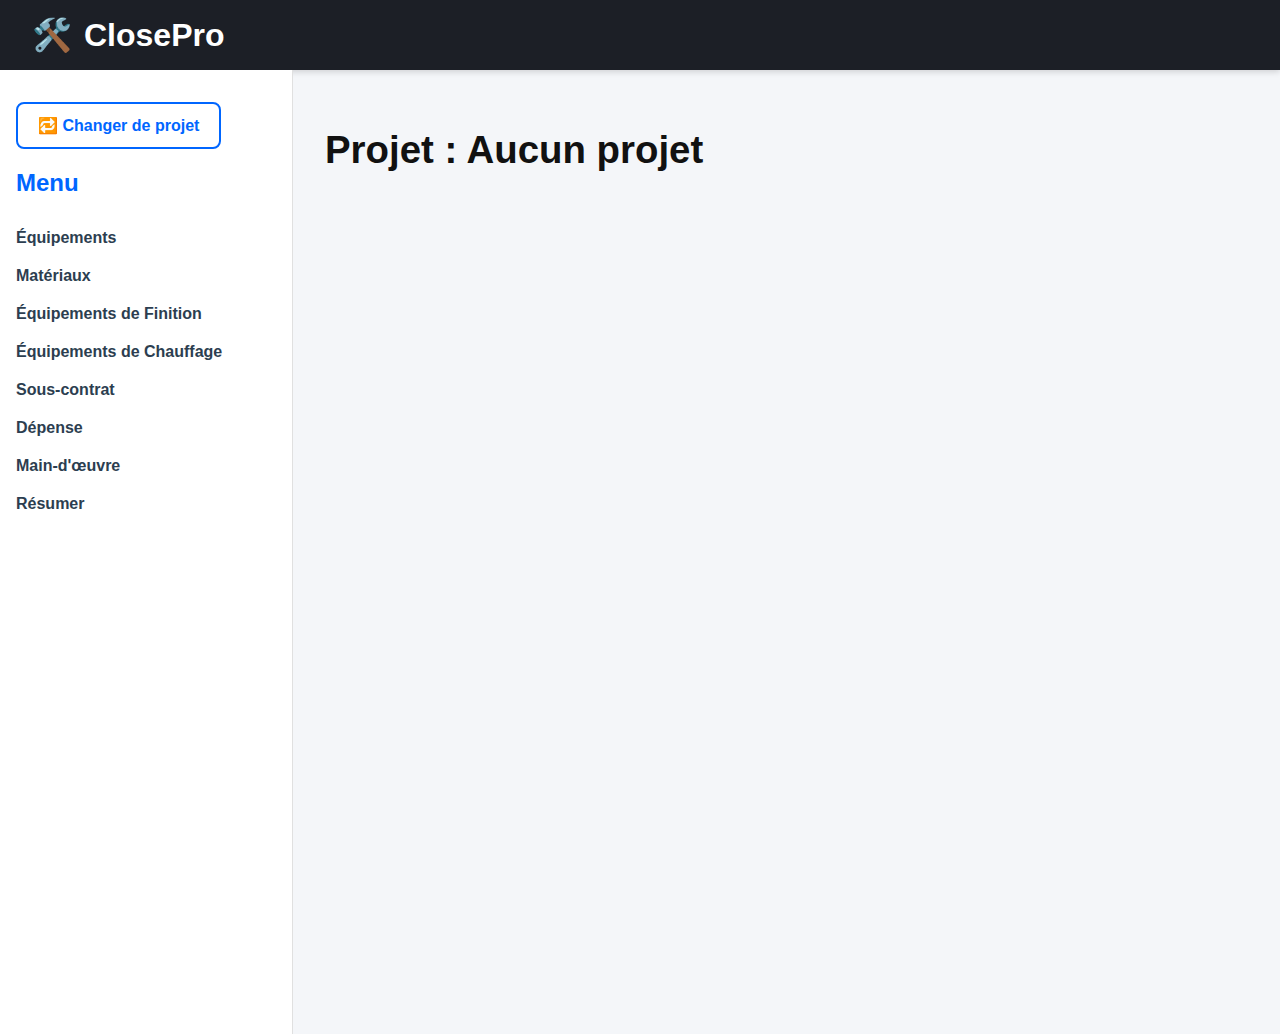
<file: main.html>
<!DOCTYPE html>
<html lang="fr">
<head>
    <meta charset="UTF-8"/>
    <title>ClosePro - Projet</title>
    <meta name="viewport" content="width=device-width, initial-scale=1.0"/>
    <link rel="stylesheet" href="styles/global.css"/>
</head>
<body>
  <header class="top-header">
  <span class="logo-icon">🛠️</span>
  <span class="logo-text">ClosePro</span>
</header>


    <div class="main container">
        <aside class="sidebar">
    <div class="sidebar-header">
        <button onclick="changeProject()" class="btn btn-outline small">🔁 Changer de projet</button>
        <h2>Menu</h2>
    </div>
    <ul id="sidebarMenu"></ul>
</aside>


        <main class="content">
            <h1 id="projectTitle">Projet :</h1>
        </main>
    </div>
    <script src="js/dashboard.js"></script>
</body>
</html>
</file>
<file: styles/global.css>
��/ *   = = = = =   G L O B A L   = = = = =   * /  
 b o d y   {  
         m a r g i n :   0 ;  
         p a d d i n g :   0 ;  
         f o n t - f a m i l y :   ' S e g o e   U I ' ,   ' H e l v e t i c a   N e u e ' ,   s a n s - s e r i f ;  
         b a c k g r o u n d - c o l o r :   # f 4 f 6 f 9 ;  
         c o l o r :   # 2 c 3 e 5 0 ;  
 }  
  
 h 1 ,   h 2 ,   h 3   {  
         m a r g i n - b o t t o m :   1 r e m ;  
         f o n t - w e i g h t :   7 0 0 ;  
         c o l o r :   # 1 1 1 ;  
 }  
  
 h 1   {   f o n t - s i z e :   2 . 4 r e m ;   }  
 h 2   {   f o n t - s i z e :   1 . 8 r e m ;   }  
 h 3   {   f o n t - s i z e :   1 . 4 r e m ;   }  
  
 / *   = = = = =   H E A D E R   = = = = =   * /  
 . t o p - h e a d e r   {  
         b a c k g r o u n d - c o l o r :   # 1 c 1 f 2 6 ;  
         c o l o r :   w h i t e ;  
         p a d d i n g :   1 r e m   2 r e m ;  
         f o n t - s i z e :   1 . 8 r e m ;  
         f o n t - w e i g h t :   6 0 0 ;  
         d i s p l a y :   f l e x ;  
         a l i g n - i t e m s :   c e n t e r ;  
         g a p :   0 . 7 5 r e m ;  
         b o x - s h a d o w :   0   2 p x   6 p x   r g b a ( 0 , 0 , 0 , 0 . 1 5 ) ;  
 }  
 . l o g o - i c o n   {  
     f o n t - s i z e :   2 r e m ;  
 }  
  
 . l o g o - t e x t   {  
     c o l o r :   # f f f f f f ;  
     f o n t - w e i g h t :   7 0 0 ;  
     f o n t - s i z e :   2 r e m ;  
 }  
  
  
 / *   = = = = =   L A Y O U T   = = = = =   * /  
 . m a i n . c o n t a i n e r   {  
         d i s p l a y :   f l e x ;  
         f l e x - d i r e c t i o n :   r o w ;  
         a l i g n - i t e m s :   f l e x - s t a r t ;  
         m a r g i n :   0 ;  
         m i n - h e i g h t :   1 0 0 v h ;  
 }  
  
 / *   = = = = =   S I D E B A R   = = = = =   * /  
 . s i d e b a r   {  
         w i d t h :   2 6 0 p x ;  
         b a c k g r o u n d - c o l o r :   # f f f ;  
         b o r d e r - r i g h t :   1 p x   s o l i d   # e 0 e 0 e 0 ;  
         p a d d i n g :   2 r e m   1 r e m ;  
         p o s i t i o n :   s t i c k y ;  
         t o p :   0 ;  
         h e i g h t :   1 0 0 v h ;  
 }  
  
 . s i d e b a r   h 2   {  
         f o n t - s i z e :   1 . 5 r e m ;  
         c o l o r :   # 0 0 6 6 f f ;  
         m a r g i n - b o t t o m :   2 r e m ;  
 }  
  
 . s i d e b a r   u l   {  
         l i s t - s t y l e :   n o n e ;  
         p a d d i n g :   0 ;  
         m a r g i n :   0 ;  
 }  
  
 . s i d e b a r   u l   l i   {  
         m a r g i n :   1 . 2 5 r e m   0 ;  
         f o n t - w e i g h t :   6 0 0 ;  
 }  
  
 . s i d e b a r   u l   l i   a   {  
         t e x t - d e c o r a t i o n :   n o n e ;  
         c o l o r :   # 2 c 3 e 5 0 ;  
         t r a n s i t i o n :   c o l o r   0 . 3 s   e a s e ;  
 }  
  
 . s i d e b a r   u l   l i   a : h o v e r   {  
         c o l o r :   # 0 0 6 6 f f ;  
 }  
  
 / *   = = = = =   C O N T E N T   = = = = =   * /  
 . c o n t e n t   {  
         f l e x - g r o w :   1 ;  
         p a d d i n g :   2 r e m ;  
 }  
  
 / *   = = = = =   S E C T I O N S   = = = = =   * /  
 . s e c t i o n   {  
         b a c k g r o u n d - c o l o r :   # f f f f f f ;  
         p a d d i n g :   2 r e m ;  
         b o r d e r - r a d i u s :   1 2 p x ;  
         b o x - s h a d o w :   0   3 p x   1 2 p x   r g b a ( 0 ,   0 ,   0 ,   0 . 0 5 ) ;  
         m a r g i n - b o t t o m :   2 r e m ;  
 }  
  
 / *   = = = = =   B U T T O N S   = = = = =   * /  
 b u t t o n ,  
 . b t n   {  
         b a c k g r o u n d - c o l o r :   # 0 0 6 6 f f ;  
         c o l o r :   # f f f ;  
         p a d d i n g :   0 . 7 5 r e m   1 . 2 5 r e m ;  
         b o r d e r :   n o n e ;  
         b o r d e r - r a d i u s :   8 p x ;  
         f o n t - w e i g h t :   6 0 0 ;  
         f o n t - s i z e :   1 r e m ;  
         c u r s o r :   p o i n t e r ;  
         t r a n s i t i o n :   b a c k g r o u n d - c o l o r   0 . 3 s   e a s e ,   t r a n s f o r m   0 . 2 s   e a s e ;  
 }  
  
 b u t t o n : h o v e r ,  
 . b t n : h o v e r   {  
         b a c k g r o u n d - c o l o r :   # 0 0 4 b c c ;  
         t r a n s f o r m :   t r a n s l a t e Y ( - 1 p x ) ;  
 }  
  
 . b t n - o u t l i n e   {  
         b a c k g r o u n d - c o l o r :   t r a n s p a r e n t ;  
         b o r d e r :   2 p x   s o l i d   # 0 0 6 6 f f ;  
         c o l o r :   # 0 0 6 6 f f ;  
 }  
  
 . b t n - o u t l i n e : h o v e r   {  
         b a c k g r o u n d - c o l o r :   # 0 0 6 6 f f ;  
         c o l o r :   w h i t e ;  
 }  
  
 / *   = = = = =   F O R M   E L E M E N T S   = = = = =   * /  
 i n p u t ,  
 s e l e c t ,  
 t e x t a r e a   {  
         w i d t h :   1 0 0 % ;  
         p a d d i n g :   0 . 7 5 r e m ;  
         b o r d e r :   1 p x   s o l i d   # c c c ;  
         b o r d e r - r a d i u s :   6 p x ;  
         f o n t - s i z e :   1 r e m ;  
         m a r g i n - b o t t o m :   1 r e m ;  
         b o x - s i z i n g :   b o r d e r - b o x ;  
 }  
  
 l a b e l   {  
         f o n t - w e i g h t :   6 0 0 ;  
         m a r g i n - b o t t o m :   0 . 2 5 r e m ;  
         d i s p l a y :   b l o c k ;  
 }  
  
 / *   = = = = =   T A B L E S   = = = = =   * /  
 t a b l e   {  
         w i d t h :   1 0 0 % ;  
         b o r d e r - c o l l a p s e :   c o l l a p s e ;  
         m a r g i n - t o p :   1 r e m ;  
         b a c k g r o u n d - c o l o r :   # f f f ;  
         b o r d e r - r a d i u s :   8 p x ;  
         o v e r f l o w :   h i d d e n ;  
 }  
  
 t h ,   t d   {  
         p a d d i n g :   1 r e m ;  
         t e x t - a l i g n :   l e f t ;  
         b o r d e r - b o t t o m :   1 p x   s o l i d   # e 0 e 0 e 0 ;  
 }  
  
 t h   {  
         b a c k g r o u n d - c o l o r :   # f 0 f 2 f 5 ;  
         f o n t - w e i g h t :   7 0 0 ;  
         c o l o r :   # 2 c 3 e 5 0 ;  
 }  
  
 / *   = = = = =   U T I L I T I E S   = = = = =   * /  
 . t e x t - c e n t e r   {  
         t e x t - a l i g n :   c e n t e r ;  
 }  
  
 . m t - 2   {   m a r g i n - t o p :   2 r e m ;   }  
 . m b - 2   {   m a r g i n - b o t t o m :   2 r e m ;   }  
 . p t - 2   {   p a d d i n g - t o p :   2 r e m ;   }  
 . p b - 2   {   p a d d i n g - b o t t o m :   2 r e m ;   }  
  
 / *   = = = = =   M A T E R I A L   F O R M   G R I D   = = = = =   * /  
 . f o r m - g r i d   {  
         d i s p l a y :   g r i d ;  
         g r i d - t e m p l a t e - c o l u m n s :   r e p e a t ( a u t o - f i l l ,   m i n m a x ( 2 0 0 p x ,   1 f r ) ) ;  
         g a p :   1 r e m ;  
         m a r g i n - b o t t o m :   1 . 5 r e m ;  
 }  
  
 . m a t e r i a l - t a b l e   t h ,  
 . m a t e r i a l - t a b l e   t d   {  
         t e x t - a l i g n :   c e n t e r ;  
 }  
 . m a t e r i a l - t a b l e   {  
         w i d t h :   1 0 0 % ;  
         b o r d e r - c o l l a p s e :   c o l l a p s e ;  
         b a c k g r o u n d - c o l o r :   w h i t e ;  
         b o x - s h a d o w :   0   2 p x   8 p x   r g b a ( 0 , 0 , 0 , 0 . 0 5 ) ;  
         b o r d e r - r a d i u s :   1 0 p x ;  
         o v e r f l o w :   h i d d e n ;  
 }  
  
 . m a t e r i a l - t a b l e   t h ,  
 . m a t e r i a l - t a b l e   t d   {  
         b o r d e r :   1 p x   s o l i d   # d d d ;  
         p a d d i n g :   0 . 7 5 e m ;  
         t e x t - a l i g n :   c e n t e r ;  
 }  
  
 . m a t e r i a l - t a b l e   t h   {  
         b a c k g r o u n d - c o l o r :   # f 3 f 4 f 6 ;   / *   G r i s   t r � s   p � l e   * /  
         f o n t - w e i g h t :   6 0 0 ;  
         c o l o r :   # 3 3 3 ;  
 }  
 . s i d e b a r   u l   l i   s p a n   {  
         c u r s o r :   p o i n t e r ;  
 }  
  
  
  
 
</file>
